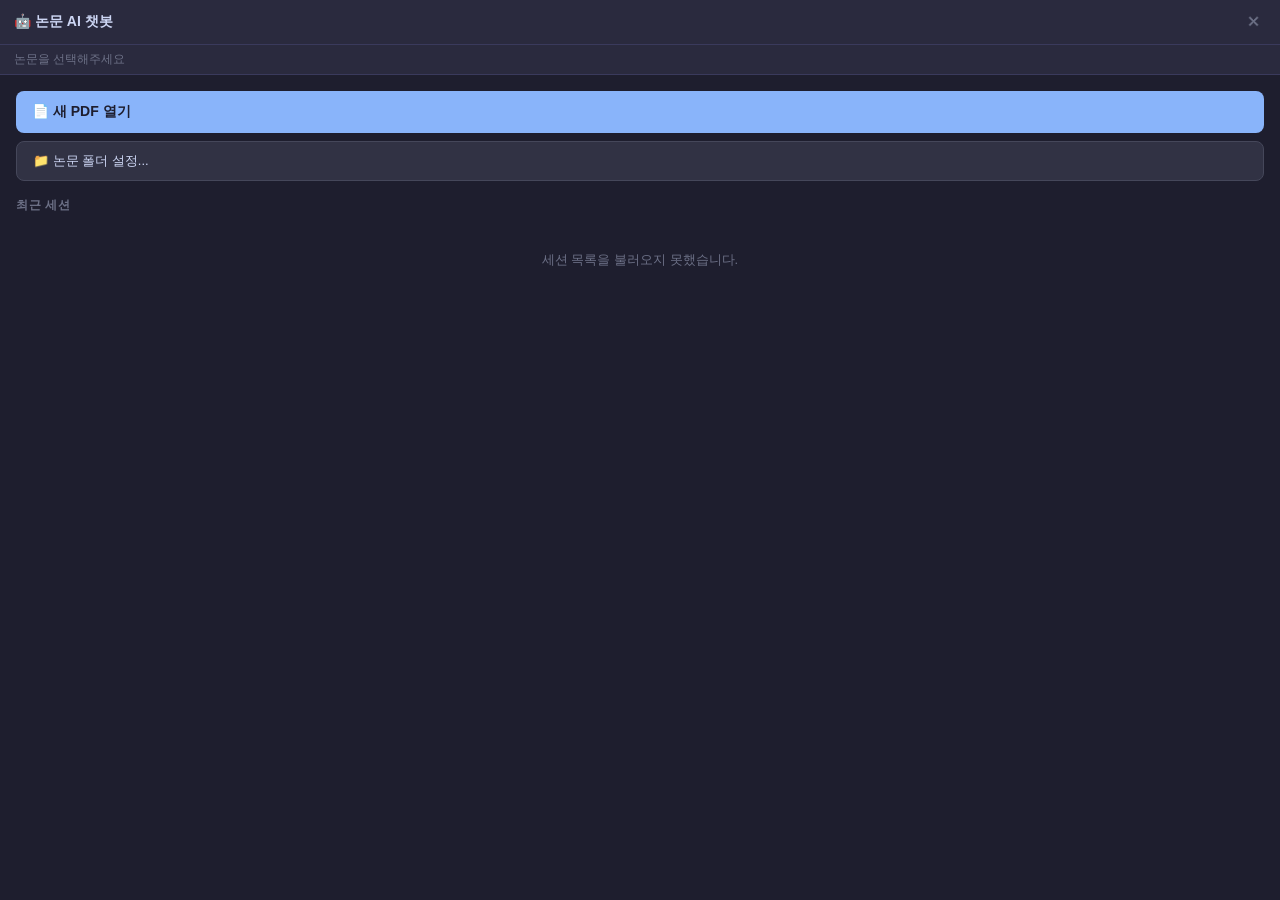
<file: 05_pdf_agent/ui/index.html>
<!DOCTYPE html>
<html lang="ko">
<head>
  <meta charset="UTF-8" />
  <meta name="viewport" content="width=device-width, initial-scale=1.0" />
  <title>논문 AI 챗봇</title>
  <link rel="stylesheet" href="style.css" />
</head>
<body>
  <!-- 헤더: 드래그 핸들 + 탭 -->
  <header class="header">
    <span class="header-title">🤖 논문 AI 챗봇</span>
    <div class="header-right">
      <div class="tabs">
        <button class="tab" id="tab-chat" onclick="switchTab('chat')">채팅</button>
        <button class="tab" id="tab-analysis" onclick="switchTab('analysis')">분석</button>
        <button class="tab" id="tab-settings" onclick="switchTab('settings')">설정</button>
      </div>
      <button class="btn-close" onclick="closeWindow()" title="닫기">✕</button>
    </div>
  </header>

  <!-- 논문 배너 -->
  <div class="paper-banner" id="paper-banner">
    <span id="banner-text">논문을 선택해주세요</span>
  </div>

  <!-- 상태 배너 (모델 로딩, 오류 등) -->
  <div class="status-banner hidden" id="status-banner">
    <span id="status-banner-text"></span>
  </div>

  <!-- 채팅 탭 -->
  <div class="tab-content hidden" id="pane-chat">
    <div class="chat-area" id="chat-area"></div>
    <div class="input-area">
      <div class="model-badge" id="model-badge">모델 로딩 중...</div>
      <div class="style-selector">
        <button class="style-btn" onclick="setStyle('brief')">간결</button>
        <button class="style-btn active" id="style-default" onclick="setStyle('default')">기본</button>
        <button class="style-btn" onclick="setStyle('detailed')">상세</button>
      </div>
      <textarea
        id="question-input"
        placeholder="질문을 입력하세요... (Shift+Enter로 줄바꿈)"
        rows="3"
      ></textarea>
      <div class="input-actions">
        <button class="btn-send" id="btn-send" onclick="sendMessage()">전송</button>
        <button class="btn-clear" onclick="clearSession()">초기화</button>
      </div>
    </div>
  </div>

  <!-- 분석 탭 -->
  <div class="tab-content hidden" id="pane-analysis">
    <!-- 진행률 바 -->
    <div class="analysis-progress-wrap">
      <div class="analysis-progress-bar">
        <div class="analysis-progress-fill" id="analysis-progress" style="width:0%"></div>
      </div>
      <span class="analysis-progress-text" id="analysis-progress-text">논문을 선택하면 자동으로 분석됩니다.</span>
    </div>

    <!-- 요약 -->
    <div class="analysis-section hidden" id="analysis-summary">
      <h3 class="analysis-title">📋 논문 요약</h3>
      <p class="analysis-text" id="summary-text"></p>
    </div>

    <!-- 핵심 개념 -->
    <div class="analysis-section hidden" id="analysis-concepts">
      <h3 class="analysis-title">🏷️ 핵심 개념</h3>
      <div class="concepts-container" id="concepts-tags"></div>
    </div>
  </div>

  <!-- 설정 탭 -->
  <div class="tab-content hidden" id="pane-settings">
    <div class="settings-area">

      <!-- 프로바이더 선택 -->
      <div class="settings-section">
        <h3 class="settings-title">LLM 프로바이더</h3>
        <div class="provider-btns" id="provider-btns">
          <button class="provider-btn" data-provider="ollama" onclick="selectProvider('ollama')">Ollama (로컬)</button>
          <button class="provider-btn" data-provider="openai" onclick="selectProvider('openai')">OpenAI</button>
          <button class="provider-btn" data-provider="anthropic" onclick="selectProvider('anthropic')">Anthropic</button>
          <button class="provider-btn" data-provider="google" onclick="selectProvider('google')">Google</button>
        </div>
      </div>

      <!-- 모델 선택 -->
      <div class="settings-section">
        <h3 class="settings-title">모델</h3>
        <select class="settings-select" id="model-select"></select>
      </div>

      <!-- API 키 입력 (ollama는 숨김) -->
      <div class="settings-section" id="apikey-section">
        <h3 class="settings-title">API 키</h3>
        <input
          class="settings-input"
          id="api-key-input"
          type="password"
          placeholder="sk-..."
        />
        <p class="settings-hint" id="apikey-hint"></p>
      </div>

      <!-- 저장 + 연결 테스트 -->
      <div class="settings-actions">
        <button class="btn-settings-save" onclick="saveSettings()">저장</button>
        <button class="btn-settings-test" onclick="testConnection()">연결 테스트</button>
      </div>

      <!-- 결과 메시지 -->
      <p class="settings-msg hidden" id="settings-msg"></p>

    </div>
  </div>

  <!-- 런처 pane (기본 화면) -->
  <div class="tab-content" id="pane-launcher">
    <div class="launcher-area">
      <div class="launcher-actions">
        <button class="launcher-btn-primary" onclick="openNewPdf()">📄 새 PDF 열기</button>
        <button class="launcher-btn-secondary" id="btn-paper-folder" onclick="setPaperFolder()">
          📁 논문 폴더 설정...
        </button>
      </div>
      <div class="launcher-section-title">최근 세션</div>
      <div id="launcher-sessions" class="launcher-sessions"></div>
    </div>
  </div>

  <!-- 온보딩 마법사 탭 -->
  <div class="tab-content hidden" id="pane-onboarding">
    <div class="ob-area">

      <!-- Step 1: 환영 -->
      <div class="ob-step" id="ob-step-1">
        <div class="ob-icon">🤖</div>
        <h2 class="ob-title">PDFChatbot에 오신 것을 환영합니다</h2>
        <p class="ob-desc">논문 PDF를 열면 AI 챗봇이 자동으로 활성화됩니다.<br>먼저 사용할 AI 모델을 설정해주세요.</p>
        <button class="ob-btn-primary" onclick="obNext1()">시작하기</button>
      </div>

      <!-- Step 2: LLM 선택 -->
      <div class="ob-step hidden" id="ob-step-2">
        <h2 class="ob-title">AI 모델 선택</h2>
        <p class="ob-desc">사용할 AI 프로바이더를 선택해주세요.</p>
        <div class="ob-provider-btns">
          <button class="ob-provider-btn active" data-provider="ollama" onclick="obSelectProvider('ollama')">Ollama (로컬·무료)</button>
          <button class="ob-provider-btn" data-provider="openai" onclick="obSelectProvider('openai')">OpenAI</button>
          <button class="ob-provider-btn" data-provider="anthropic" onclick="obSelectProvider('anthropic')">Anthropic</button>
          <button class="ob-provider-btn" data-provider="google" onclick="obSelectProvider('google')">Google</button>
        </div>
        <div id="ob-ollama-guide" class="ob-guide">
          <p>터미널에서 아래 명령어를 실행해 Ollama를 설치하세요:</p>
          <code>brew install ollama<br>ollama pull qwen2.5:7b</code>
        </div>
        <div id="ob-apikey-section" class="hidden">
          <select class="ob-select" id="ob-model-select"></select>
          <input class="ob-input" id="ob-api-key" type="password" placeholder="API 키 입력 (sk-...)" />
        </div>
        <p class="ob-msg" id="ob-step2-msg"></p>
        <button class="ob-btn-primary" onclick="obNext2()">다음</button>
      </div>

      <!-- Step 3: 연결 테스트 -->
      <div class="ob-step hidden" id="ob-step-3">
        <h2 class="ob-title">연결 테스트</h2>
        <p class="ob-desc">설정한 AI 모델과 연결을 확인합니다.</p>
        <button class="ob-btn-secondary" onclick="obTestConnection()">연결 테스트</button>
        <p class="ob-msg" id="ob-test-msg"></p>
        <div class="ob-actions">
          <button class="ob-btn-text" onclick="obSkipTest()">건너뛰기</button>
          <button class="ob-btn-primary" id="ob-btn-next3" onclick="obNext3()" disabled>다음</button>
        </div>
      </div>

      <!-- Step 4: 감시 폴더 -->
      <div class="ob-step hidden" id="ob-step-4">
        <h2 class="ob-title">감시 폴더 설정 (선택)</h2>
        <p class="ob-desc">PDF를 열면 자동으로 챗봇이 활성화될 폴더를 지정하세요.</p>
        <button class="ob-btn-secondary" onclick="obSelectFolder()">폴더 선택</button>
        <p class="ob-folder-path hidden" id="ob-folder-path"></p>
        <div class="ob-actions">
          <button class="ob-btn-text" onclick="obSkipFolder()">나중에 설정</button>
          <button class="ob-btn-primary hidden" id="ob-folder-confirm" onclick="obConfirmFolder()">확인</button>
        </div>
      </div>

      <!-- Step 5: 완료 -->
      <div class="ob-step hidden" id="ob-step-5">
        <div class="ob-icon">✅</div>
        <h2 class="ob-title">설정 완료!</h2>
        <p class="ob-desc">이제 PDF를 열면 AI 챗봇이 자동으로 활성화됩니다.</p>
        <button class="ob-btn-primary" onclick="obDone()">시작하기</button>
      </div>

    </div>
  </div>

  <script src="chat.js"></script>
  <script src="analysis.js"></script>
  <script src="settings.js"></script>
  <script src="launcher.js"></script>
  <script src="onboarding.js"></script>
  <script>
    document.addEventListener("DOMContentLoaded", () => {
      setTimeout(async () => {
        try {
          const res = await fetch("http://localhost:8765/api/onboarding");
          if (res.ok) {
            const data = await res.json();
            if (!data.onboarding_done) {
              if (typeof _showOnboarding === "function") _showOnboarding();
              return;
            }
          }
        } catch (e) {
          // 서버 미준비 시 런처 표시
        }
        switchTab("launcher");
      }, 300);
    });
  </script>
</body>
</html>
</file>
<file: 05_pdf_agent/ui/style.css>
/* ── 기본 리셋 ──────────────────────────────────────────────────────────── */
* { box-sizing: border-box; margin: 0; padding: 0; }

:root {
  --bg:        #1e1e2e;
  --surface:   #2a2a3e;
  --border:    #3a3a5c;
  --accent:    #7c6af5;
  --accent-h:  #9d8ff7;
  --text:      #cdd6f4;
  --text-dim:  #6c7086;
  --user-bg:   #313244;
  --bot-bg:    #2a2a3e;
  --error:     #f38ba8;
  --success:   #a6e3a1;
  --radius:    10px;
}

body {
  font-family: -apple-system, BlinkMacSystemFont, "Segoe UI", sans-serif;
  background: var(--bg);
  color: var(--text);
  height: 100vh;
  display: flex;
  flex-direction: column;
  overflow: hidden;
}

/* ── 헤더 ───────────────────────────────────────────────────────────────── */
.header {
  display: flex;
  align-items: center;
  justify-content: space-between;
  padding: 10px 14px;
  background: var(--surface);
  border-bottom: 1px solid var(--border);
  -webkit-app-region: drag;
  cursor: grab;
  flex-shrink: 0;
}

.header-title {
  font-size: 14px;
  font-weight: 600;
  color: var(--text);
}

.header-right {
  display: flex;
  align-items: center;
  gap: 8px;
  -webkit-app-region: no-drag;
}

.tabs {
  display: flex;
  gap: 6px;
}

.btn-close {
  background: transparent;
  border: none;
  color: var(--text-dim);
  font-size: 14px;
  width: 24px;
  height: 24px;
  border-radius: 4px;
  cursor: pointer;
  display: flex;
  align-items: center;
  justify-content: center;
  transition: all 0.15s;
  line-height: 1;
}

.btn-close:hover {
  background: var(--error);
  color: #fff;
}

.tab {
  background: transparent;
  border: 1px solid var(--border);
  color: var(--text-dim);
  padding: 4px 12px;
  border-radius: 6px;
  font-size: 12px;
  cursor: pointer;
  transition: all 0.15s;
}

.tab.active, .tab:hover {
  background: var(--accent);
  border-color: var(--accent);
  color: #fff;
}

/* ── 논문 배너 ──────────────────────────────────────────────────────────── */
.paper-banner {
  padding: 6px 14px;
  background: var(--surface);
  border-bottom: 1px solid var(--border);
  font-size: 12px;
  color: var(--text-dim);
  flex-shrink: 0;
}

/* ── 상태 배너 ──────────────────────────────────────────────────────────── */
.status-banner {
  padding: 8px 14px;
  background: #2d2640;
  border-bottom: 1px solid var(--accent);
  font-size: 12px;
  color: var(--accent-h);
  flex-shrink: 0;
}

.status-banner.error {
  background: #3d1f27;
  border-color: var(--error);
  color: var(--error);
}

/* ── 탭 콘텐츠 ──────────────────────────────────────────────────────────── */
.tab-content {
  display: flex;
  flex-direction: column;
  flex: 1;
  overflow: hidden;
}

.tab-content.hidden { display: none; }

/* ── 채팅 영역 ──────────────────────────────────────────────────────────── */
.chat-area {
  flex: 1;
  overflow-y: auto;
  padding: 14px;
  display: flex;
  flex-direction: column;
  gap: 12px;
  -webkit-app-region: no-drag;
}

.chat-area::-webkit-scrollbar { width: 4px; }
.chat-area::-webkit-scrollbar-track { background: transparent; }
.chat-area::-webkit-scrollbar-thumb { background: var(--border); border-radius: 2px; }

/* ── 메시지 버블 ─────────────────────────────────────────────────────────── */
.message { display: flex; flex-direction: column; gap: 4px; max-width: 90%; }
.message.user { align-self: flex-end; align-items: flex-end; }
.message.bot  { align-self: flex-start; align-items: flex-start; }

.bubble {
  padding: 10px 13px;
  border-radius: var(--radius);
  font-size: 13px;
  line-height: 1.6;
  white-space: pre-wrap;
  word-break: break-word;
}

.message.user .bubble { background: var(--user-bg); color: var(--text); }
.message.bot  .bubble { background: var(--bot-bg); border: 1px solid var(--border); }

/* 타이핑 커서 */
.cursor {
  display: inline-block;
  width: 2px;
  height: 14px;
  background: var(--accent);
  margin-left: 2px;
  vertical-align: middle;
  animation: blink 0.8s step-end infinite;
}
@keyframes blink { 50% { opacity: 0; } }

/* 출처 카드 */
.sources {
  display: flex;
  flex-wrap: wrap;
  gap: 4px;
  margin-top: 4px;
}

.source-chip {
  background: var(--surface);
  border: 1px solid var(--border);
  border-radius: 4px;
  padding: 2px 7px;
  font-size: 11px;
  color: var(--text-dim);
  transition: all 0.15s;
}

.source-chip.clickable {
  cursor: pointer;
}

.source-chip.clickable:hover {
  border-color: var(--accent);
  color: var(--accent-h);
}

.source-chip.active {
  background: var(--accent);
  border-color: var(--accent);
  color: #fff;
}

/* ── 출처 인용 카드 ──────────────────────────────────────────────────────── */
.source-quote {
  margin-top: 6px;
  background: #252535;
  border-left: 3px solid var(--accent);
  border-radius: 0 var(--radius) var(--radius) 0;
  padding: 8px 12px;
  font-size: 12px;
  line-height: 1.7;
  animation: fadeIn 0.15s ease;
}

.source-quote-meta {
  font-size: 11px;
  color: var(--accent-h);
  margin-bottom: 4px;
  font-weight: 600;
}

.source-quote-text {
  color: var(--text);
  white-space: pre-wrap;
  word-break: break-word;
}

@keyframes fadeIn {
  from { opacity: 0; transform: translateY(-4px); }
  to   { opacity: 1; transform: translateY(0); }
}

/* ── 모델 뱃지 ───────────────────────────────────────────────────────────── */
.model-badge {
  font-size: 10px;
  color: var(--text-dim);
  background: var(--bg);
  border: 1px solid var(--border);
  border-radius: 4px;
  padding: 2px 7px;
  align-self: flex-start;
  letter-spacing: 0.3px;
  user-select: none;
}

/* ── 입력 영역 ──────────────────────────────────────────────────────────── */
.input-area {
  padding: 10px 14px;
  background: var(--surface);
  border-top: 1px solid var(--border);
  display: flex;
  flex-direction: column;
  gap: 8px;
  flex-shrink: 0;
  -webkit-app-region: no-drag;
}

textarea {
  width: 100%;
  background: var(--bg);
  border: 1px solid var(--border);
  border-radius: var(--radius);
  color: var(--text);
  font-family: inherit;
  font-size: 13px;
  padding: 8px 10px;
  resize: none;
  outline: none;
  transition: border-color 0.15s;
}

textarea:focus { border-color: var(--accent); }
textarea::placeholder { color: var(--text-dim); }

.input-actions {
  display: flex;
  gap: 8px;
  justify-content: flex-end;
}

.btn-send {
  background: var(--accent);
  color: #fff;
  border: none;
  border-radius: var(--radius);
  padding: 7px 20px;
  font-size: 13px;
  cursor: pointer;
  transition: background 0.15s;
}

.btn-send:hover { background: var(--accent-h); }
.btn-send:disabled { background: var(--border); cursor: not-allowed; }

.btn-clear {
  background: transparent;
  color: var(--text-dim);
  border: 1px solid var(--border);
  border-radius: var(--radius);
  padding: 7px 14px;
  font-size: 13px;
  cursor: pointer;
  transition: all 0.15s;
}

.btn-clear:hover { border-color: var(--text-dim); color: var(--text); }

/* ── 분석 탭 플레이스홀더 ───────────────────────────────────────────────── */
.analysis-placeholder {
  flex: 1;
  display: flex;
  align-items: center;
  justify-content: center;
  color: var(--text-dim);
  font-size: 13px;
}

/* ── 분석 탭 ─────────────────────────────────────────────────────────────── */
.analysis-progress-wrap {
  padding: 14px 14px 8px;
  flex-shrink: 0;
}

.analysis-progress-bar {
  height: 4px;
  background: var(--border);
  border-radius: 2px;
  overflow: hidden;
  margin-bottom: 6px;
}

.analysis-progress-fill {
  height: 100%;
  background: var(--accent);
  border-radius: 2px;
  transition: width 0.4s ease;
}

.analysis-progress-text {
  font-size: 11px;
  color: var(--text-dim);
}

.analysis-section {
  padding: 0 14px 14px;
}

.analysis-title {
  font-size: 13px;
  font-weight: 600;
  color: var(--text);
  margin-bottom: 8px;
}

.analysis-text {
  font-size: 13px;
  line-height: 1.7;
  color: var(--text);
  background: var(--surface);
  border: 1px solid var(--border);
  border-radius: var(--radius);
  padding: 10px 12px;
  white-space: pre-wrap;
}

.concepts-container {
  display: flex;
  flex-wrap: wrap;
  gap: 6px;
}

.concept-tag {
  background: var(--surface);
  border: 1px solid var(--accent);
  color: var(--accent-h);
  border-radius: 12px;
  padding: 3px 10px;
  font-size: 12px;
  cursor: pointer;
  transition: all 0.2s;
}

.concept-tag:hover {
  border-color: var(--success);
  color: var(--success);
}

/* ── intent 배지 ─────────────────────────────────────────────────────────── */
.intent-badge {
  font-size: 11px;
  color: var(--text-dim);
  margin-bottom: 3px;
  display: block;
}

/* ── 스타일 셀렉터 ───────────────────────────────────────────────────────── */
.style-selector {
  display: flex;
  gap: 4px;
}

.style-btn {
  background: transparent;
  border: 1px solid var(--border);
  color: var(--text-dim);
  border-radius: 6px;
  padding: 3px 10px;
  font-size: 11px;
  cursor: pointer;
  transition: all 0.15s;
}

.style-btn.active {
  background: var(--accent);
  border-color: var(--accent);
  color: #fff;
}

.style-btn:hover:not(.active) {
  border-color: var(--text-dim);
  color: var(--text);
}

/* ── 이어서 학습하기 카드 ───────────────────────────────────────────────── */
.resume-card {
  background: var(--surface);
  border: 1px solid var(--accent);
  border-radius: var(--radius);
  padding: 12px 14px;
  font-size: 13px;
  line-height: 1.8;
  white-space: pre-wrap;
}

.resume-card-actions {
  display: flex;
  gap: 8px;
  margin-top: 10px;
}

.btn-resume {
  border: none;
  border-radius: var(--radius);
  padding: 6px 14px;
  font-size: 12px;
  cursor: pointer;
  transition: all 0.15s;
}

.btn-resume.primary {
  background: var(--accent);
  color: #fff;
}

.btn-resume.primary:hover { background: var(--accent-h); }

.btn-resume.secondary {
  background: transparent;
  border: 1px solid var(--border);
  color: var(--text-dim);
}

.btn-resume.secondary:hover {
  border-color: var(--text-dim);
  color: var(--text);
}

/* ── 설정 탭 ─────────────────────────────────────────────────────────────── */
.settings-area {
  flex: 1;
  overflow-y: auto;
  padding: 16px 14px;
  display: flex;
  flex-direction: column;
  gap: 18px;
}

.settings-section {
  display: flex;
  flex-direction: column;
  gap: 8px;
}

.settings-title {
  font-size: 12px;
  font-weight: 600;
  color: var(--text-dim);
  text-transform: uppercase;
  letter-spacing: 0.05em;
}

.provider-btns {
  display: flex;
  gap: 6px;
}

.provider-btn {
  flex: 1;
  background: transparent;
  border: 1px solid var(--border);
  color: var(--text-dim);
  border-radius: 8px;
  padding: 8px 6px;
  font-size: 12px;
  cursor: pointer;
  transition: all 0.15s;
}

.provider-btn.active {
  background: var(--accent);
  border-color: var(--accent);
  border-width: 2px;
  color: #fff;
  font-weight: 700;
  box-shadow: 0 0 0 2px color-mix(in srgb, var(--accent) 35%, transparent);
}

.provider-btn.active::before {
  content: "✓ ";
  font-size: 11px;
}

.provider-btn:hover:not(.active) {
  border-color: var(--text-dim);
  color: var(--text);
}

.settings-select {
  width: 100%;
  background: var(--bg);
  border: 1px solid var(--border);
  border-radius: var(--radius);
  color: var(--text);
  font-size: 13px;
  padding: 8px 10px;
  outline: none;
  cursor: pointer;
}

.settings-select:focus { border-color: var(--accent); }

.settings-input {
  width: 100%;
  background: var(--bg);
  border: 1px solid var(--border);
  border-radius: var(--radius);
  color: var(--text);
  font-size: 13px;
  padding: 8px 10px;
  outline: none;
  transition: border-color 0.15s;
}

.settings-input:focus { border-color: var(--accent); }
.settings-input::placeholder { color: var(--text-dim); }

.settings-hint {
  font-size: 11px;
  color: var(--text-dim);
}

.settings-actions {
  display: flex;
  gap: 8px;
}

.btn-settings-save {
  flex: 1;
  background: var(--accent);
  color: #fff;
  border: none;
  border-radius: var(--radius);
  padding: 9px;
  font-size: 13px;
  cursor: pointer;
  transition: background 0.15s;
}

.btn-settings-save:hover { background: var(--accent-h); }

.btn-settings-test {
  flex: 1;
  background: transparent;
  color: var(--text-dim);
  border: 1px solid var(--border);
  border-radius: var(--radius);
  padding: 9px;
  font-size: 13px;
  cursor: pointer;
  transition: all 0.15s;
}

.btn-settings-test:hover { border-color: var(--text-dim); color: var(--text); }

.settings-msg {
  font-size: 12px;
  padding: 8px 12px;
  border-radius: var(--radius);
}

.settings-msg--success { background: #1e3a2f; color: var(--success); }
.settings-msg--error   { background: #3d1f27; color: var(--error); }
.settings-msg--info    { background: var(--surface); color: var(--text-dim); }

/* ── 유틸리티 ───────────────────────────────────────────────────────────── */
.hidden { display: none !important; }

/* ── 온보딩 마법사 ──────────────────────────────────────────── */
.ob-area {
  display: flex;
  flex-direction: column;
  align-items: center;
  justify-content: center;
  height: 100%;
  padding: 32px 24px;
  text-align: center;
}
.ob-step { width: 100%; }
.ob-icon { font-size: 48px; margin-bottom: 12px; }
.ob-title { font-size: 18px; font-weight: 600; color: #cdd6f4; margin-bottom: 8px; }
.ob-desc { font-size: 13px; color: #a6adc8; margin-bottom: 20px; line-height: 1.6; }
.ob-provider-btns { display: flex; gap: 8px; flex-wrap: wrap; justify-content: center; margin-bottom: 16px; }
.ob-provider-btn {
  padding: 8px 16px; border-radius: 8px; border: 1px solid #45475a;
  background: #313244; color: #cdd6f4; cursor: pointer; font-size: 13px;
}
.ob-provider-btn.active { background: #89b4fa; color: #1e1e2e; border-color: #89b4fa; }
.ob-guide { background: #181825; border-radius: 8px; padding: 12px 16px; margin-bottom: 16px; text-align: left; }
.ob-guide p { font-size: 12px; color: #a6adc8; margin-bottom: 8px; }
.ob-guide code { font-size: 12px; color: #a6e3a1; display: block; line-height: 1.8; }
.ob-select, .ob-input {
  width: 100%; padding: 8px 12px; border-radius: 8px;
  border: 1px solid #45475a; background: #181825;
  color: #cdd6f4; font-size: 13px; margin-bottom: 10px;
}
.ob-msg { font-size: 12px; color: #f38ba8; min-height: 18px; margin-bottom: 8px; }
.ob-actions { display: flex; gap: 12px; justify-content: center; align-items: center; margin-top: 8px; }
.ob-btn-primary {
  padding: 10px 28px; border-radius: 8px; border: none;
  background: #89b4fa; color: #1e1e2e; font-weight: 600;
  cursor: pointer; font-size: 14px;
}
.ob-btn-primary:disabled { opacity: 0.4; cursor: not-allowed; }
.ob-btn-secondary {
  padding: 8px 20px; border-radius: 8px; border: 1px solid #89b4fa;
  background: transparent; color: #89b4fa; cursor: pointer; font-size: 13px;
}
.ob-btn-text { background: none; border: none; color: #6c7086; cursor: pointer; font-size: 13px; }
.ob-folder-path { font-size: 12px; color: #a6e3a1; margin: 8px 0; }

/* ── 런처 pane ────────────────────────────────────────────────────────── */
.launcher-area {
  display: flex;
  flex-direction: column;
  padding: 16px;
  gap: 12px;
  height: 100%;
  overflow-y: auto;
}

.launcher-actions {
  display: flex;
  flex-direction: column;
  gap: 8px;
}

.launcher-btn-primary {
  background: #89b4fa;
  color: #1e1e2e;
  border: none;
  border-radius: 8px;
  padding: 12px 16px;
  font-size: 14px;
  font-weight: 700;
  cursor: pointer;
  text-align: left;
}

.launcher-btn-primary:hover {
  background: #74c7ec;
}

.launcher-btn-secondary {
  background: #313244;
  color: #cdd6f4;
  border: 1px solid #45475a;
  border-radius: 8px;
  padding: 10px 16px;
  font-size: 13px;
  cursor: pointer;
  text-align: left;
}

.launcher-btn-secondary:hover {
  background: #45475a;
}

.launcher-section-title {
  font-size: 12px;
  font-weight: 600;
  color: #6c7086;
  text-transform: uppercase;
  letter-spacing: 0.05em;
  margin-top: 4px;
}

.launcher-sessions {
  display: flex;
  flex-direction: column;
  gap: 8px;
}

.launcher-card {
  background: #313244;
  border-radius: 8px;
  padding: 12px;
  display: flex;
  flex-direction: column;
  gap: 4px;
}

.launcher-card-missing {
  opacity: 0.5;
}

.launcher-card-name {
  font-size: 13px;
  font-weight: 600;
  color: #cdd6f4;
  white-space: nowrap;
  overflow: hidden;
  text-overflow: ellipsis;
}

.launcher-card-meta {
  font-size: 11px;
  color: #6c7086;
}

.launcher-btn-resume {
  align-self: flex-end;
  background: #a6e3a1;
  color: #1e1e2e;
  border: none;
  border-radius: 6px;
  padding: 6px 12px;
  font-size: 12px;
  font-weight: 600;
  cursor: pointer;
  margin-top: 4px;
}

.launcher-btn-resume:hover {
  background: #94e2d5;
}

.launcher-missing-label {
  font-size: 11px;
  color: #f38ba8;
  align-self: flex-end;
  margin-top: 4px;
}

.launcher-empty {
  font-size: 13px;
  color: #6c7086;
  text-align: center;
  padding: 24px 0;
  line-height: 1.6;
}
</file>
